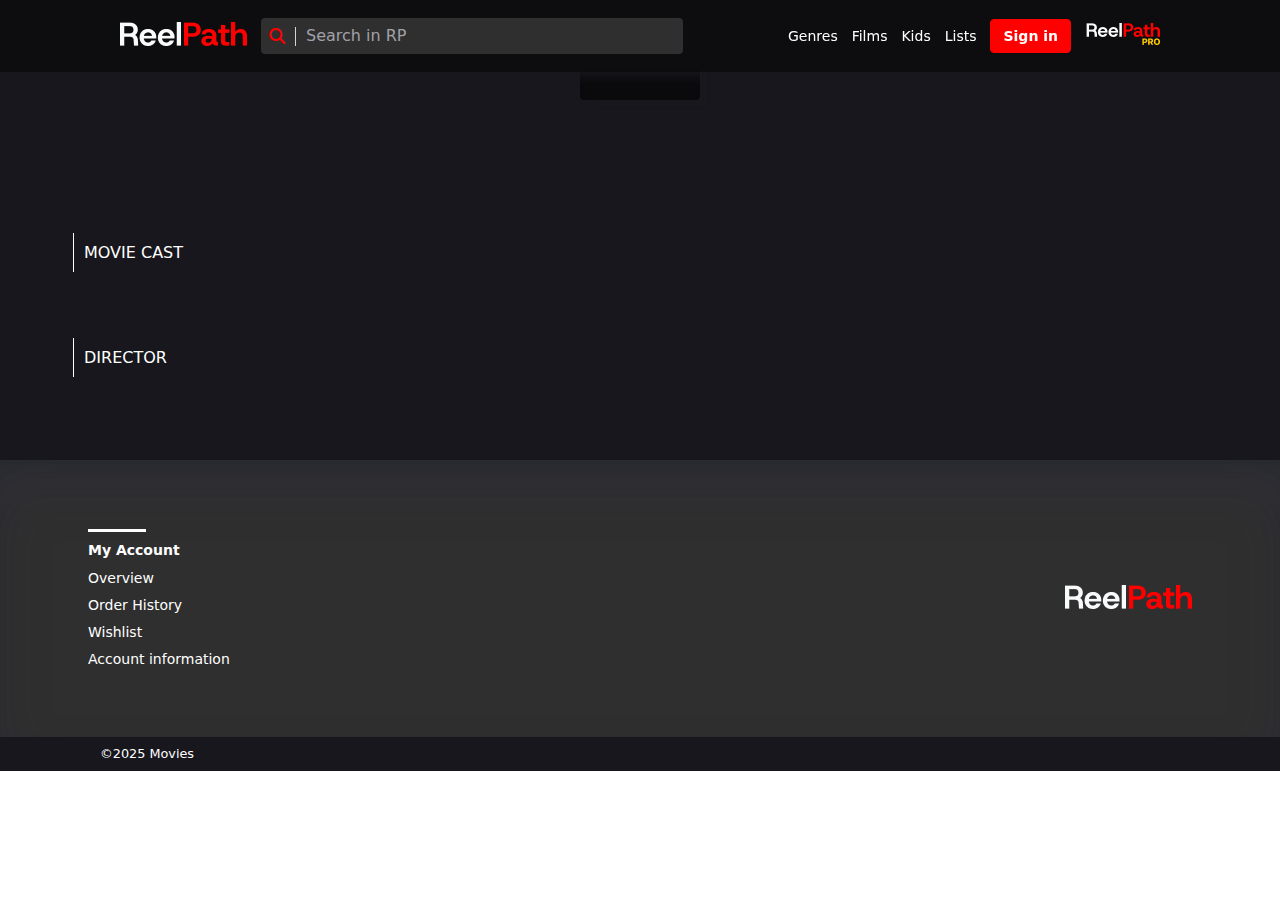
<file: single.html>
<!DOCTYPE html>
<html lang="en">
    <head>
        <meta charset="UTF-8" />
        <meta name="viewport" content="width=device-width, initial-scale=1.0" />
        <title>ReelPath</title>
        <link
            rel="stylesheet"
            href="https://cdnjs.cloudflare.com/ajax/libs/font-awesome/6.6.0/css/all.min.css"
        />
        <link rel="stylesheet" href="style.css" />
    </head>
    <body>
        <header>
            <div class="header__container">
                <div class="headers-first-half">
                    <a href="index.html" class="logo">
                        <img src="img/ReelPath.png" alt="" />
                    </a>
                    <form class="search">
                        <button type="submit">
                            <i class="fa-solid fa-magnifying-glass"></i>
                        </button>
                        <input
                            id="searchInp"
                            type="text"
                            placeholder="Search in RP"
                        />
                    </form>
                </div>
                <div class="headers-second-half">
                    <nav>
                        <ul class="menu">
                            <li class="menu-list">
                                <a href="#" class="menu-link">Genres</a>
                            </li>
                            <li class="menu-list">
                                <a href="#" class="menu-link">Films</a>
                            </li>
                            <li class="menu-list">
                                <a href="#" class="menu-link">Kids</a>
                            </li>
                            <li class="menu-list">
                                <a href="#" class="menu-link">Lists</a>
                            </li>
                            <button class="btn-sign-in">Sign in</button>
                            <div class="aside-logo">
                                <img src="img/logonum2.png" alt="" />
                            </div>
                        </ul>
                    </nav>
                </div>
            </div>
        </header>
        <main class="single__main">
            <section id="single-page">
                <div class="info__container">
                    <div class="movies-genre">
                        <div class="genres">
                            <button class="genres-info"></button>
                        </div>
                    </div>
                    <section id="video"></section>
                    <section class="movie-info cast">
                        <h4 class="titles">MOVIE CAST</h4>
                        <div class="cast-list"></div>
                    </section>
                    <section class="movie-info director">
                        <h4 class="titles">DIRECTOR</h4>
                        <div class="director-list"></div>
                    </section>
                </div>
            </section>
        </main>
        <footer>
            <div class="footer__container">
                <div class="footer-info">
                    <div class="infos my-account">
                        <div class="white-line"></div>
                        <a href="#">My Account</a>
                        <a href="#">Overview</a>
                        <a href="#">Order History</a>
                        <a href="#">Wishlist</a>
                        <a href="#">Account information</a>
                    </div>
                </div>
                <div class="footer-logo-and-media">
                    <div class="footer-logo">
                        <img src="img/ReelPath.png" alt="" />
                    </div>
                </div>
            </div>
        </footer>
        <div class="footers-script">
            <div class="footers-script__container">
                <p>©2025 Movies</p>
            </div>
        </div>
        <script src="Single.js"></script>
    </body>
</html>
</file>
<file: style.css>
* {
    margin: 0;
    padding: 0;
    box-sizing: border-box;
    list-style: none;
    text-decoration: none;
    scroll-behavior: smooth;
    font-family: system-ui, -apple-system, BlinkMacSystemFont, 'Segoe UI', Roboto, Oxygen, Ubuntu, Cantarell, 'Open Sans', 'Helvetica Neue', sans-serif;
}

button {
    cursor: pointer;
}

[class*="__container"] {
    max-width: 1512px;
    margin: 0 auto;
}

header {
    background-color: #09090BBD;
    width: 100%;
    position: fixed;
    z-index: 999;
}

.header__container {
    padding: 18px 120px;
    display: flex;
    justify-content: space-between;
    align-items: center;
}


.search {
    background-color: #2F2F2F;
    border: none;
    border-radius: 4px;
    padding: 8px;
    width: 100%;
    display: flex;
    justify-content: flex-start;
    align-items: center;
    width: 422px;
    height: 36px;
}

.search>input {
    background-color: #2F2F2F;
    border: none;
    width: 100%;
    color: #fff;
    outline: none;
}

.search>input::placeholder {
    color: #A1A1AA;
    font-weight: 400;
    font-size: 16px;
    line-height: 120%;
    padding-left: 10px;
}

.search>button {
    color: #FF0000;
    background-color: #2f2f2f00;
    cursor: pointer;
    border: none;
    border-right: 1px solid #D4D4D8;
    font-size: 16px;
    padding-right: 10px;
}

.headers-first-half {
    display: flex;
    justify-content: space-between;
    align-items: center;
    gap: 14px;
}

.menu {
    display: flex;
    justify-content: space-between;
    align-items: center;
    gap: 14px;
}

.btn-sign-in {
    padding: 8px 12px;
    background-color: #FF0000;
    font-weight: 600;
    font-size: 14px;
    line-height: 120%;
    color: #fff;
    border: #FF0000 solid 1px;
    border-radius: 4px;
}

.menu-link {
    color: #fff;
    font-weight: 400;
    font-size: 14px;
    line-height: 120%;
    transition: 500ms;
}

.menu-link:hover {
    color: #ff0000;
}

.swiper_container {
    position: relative;
    width: 100%;

}

swiper-container {
    width: 100%;
    height: 850px;
}


.slider__bg {
    background-size: cover;
    background-repeat: no-repeat;
    background-position: center;
}

.slider__container {
    display: flex;
    flex-direction: column;
    justify-content: center;
    align-items: flex-start;
    color: aliceblue;
    padding: 166px 120px;
}

.slider__container img {
    border: 1px solid #ffc80055;
    width: 192px;
    cursor: pointer;
    height: 254px;
    border-radius: 4px;
    margin: 16px 0 12px 0;
    object-fit: cover;
}

.slider__container p {
    max-width: 412px;
    margin: 8px 0;
}

.titles {
    border-left: white 1px solid;
    max-width: 412px;
    padding: 10px;
    color: #fff;
    font-weight: 500;
    font-size: 16px;
    line-height: 120%;
}

.slider__container h5 {
    font-weight: 600;
    font-size: 20px;
    line-height: 120%;
    letter-spacing: 0%;
}

.ganre-film-card {
    color: #FFC800;
    font-weight: 400;
    font-style: italic;
    font-size: 10px;
    line-height: 120%;
}

.btn {
    width: 116px;
    height: 36px;
    border-radius: 4px;
    font-weight: 600;
    font-size: 14px;
    line-height: 120%;
}

.red-btn {
    border: #FF0000 solid 1px;
    background-color: #FF0000;
    color: #fff;

}

.transparent-btn {
    border: #FF0000 solid 1px;
    color: #FF0000;
    background-color: #ffffff00;
}


.rating-stars {
    margin: 5px 0 10px 0;
}

.star {
    font-size: 20px;
    color: #ddd;
    display: inline-block;
    text-shadow: 0 2px 4px rgba(0, 0, 0, 0.5);
}

.star.full {
    color: #ffd700;
}

.star.half {
    position: relative;
    color: #ddd;
}

.star.half::before {
    content: '★';
    position: absolute;
    left: 0;
    width: 50%;
    overflow: hidden;
    color: #ffd700;
}

#popular-movies,
#popular-cartoons,
#genres,
#single-page,
#search-results,
#find-genres-results {
    background-color: #17171d;
    width: 100%;
}

.popular-movies__container,
.popular-cartoons__container,
.genres__container,
.info__container,
.search-results__container,
.genre-results__container {
    padding: 25px 65px;
}

.cards-for-movies,
.cards-for-cartoons,
.cards-for-genres {
    display: flex;
    justify-content: space-around;
    padding: 25px 0;
    flex-wrap: wrap;
    gap: 15px;
    transition: max-height 0.3s ease;
    max-height: 430px;
    overflow: hidden;
}

#search-results,
#find-genres-results {
    padding: 100px 0 100px 0;
    display: none;
    min-height: 100vh;
}

.cards-for-search,
.cards-for-genre-find {
    display: flex;
    justify-content: space-around;
    flex-wrap: wrap;
    gap: 15px;
    margin-top: 50px;
}

.cards-for-movies.collapsed,
.cards-for-cartoons.collapsed {
    max-height: 2000px;
}



.movie-card {
    cursor: pointer;
    color: #D4D4D8;
    width: 193px;
    height: 400px;
    background-color: #2F2F2F;
    border-radius: 4px;
    display: flex;
    flex-direction: column;
    position: relative;
}


.movie-card img {
    width: 100%;
    height: 284px;
    border-radius: 4px 4px 0 0;

}

.icons {
    background-color: #18181B80;
    width: 96px;
    height: 32px;
    position: absolute;
    z-index: 55;
    font-size: 24px;
    border-bottom-left-radius: 4px;
    right: 0;
    display: flex;
    justify-content: space-between;
    align-items: center;
    padding: 4px;
    transition: 500ms;
}

.icons:hover {
    background-color: #18181B;
}

.fa-thumbs-up:hover {
    color: #FF0000;
}

.fa-eye:hover {
    color: #FFC800;
}

.fa-indent:hover {
    color: #00B8D9;
}

.movie-info {
    padding: 8px;
    display: flex;
    justify-content: space-between;
    flex-direction: column;
}

.genres,
.movies-genre>button {
    width: 120px;
    height: 50px;
    border-radius: 4px;
    box-shadow: 12px 12px 4px -5px #1F1F1F3D;
    overflow: hidden;
    position: relative;
    cursor: pointer;
    display: flex;
    justify-content: center;
    align-items: center;
}


.movies-genre {
    margin: 25px 0;
}

.genres-info {
    position: absolute;
    text-align: center;
    width: 100%;
    height: 32px;
    font-weight: 400;
    font-size: 12px;
    border: none;
    display: flex;
    justify-content: center;
    align-items: center;
    color: #D4D4D8;
    transition: 500ms;
    bottom: 0;
    left: 0;
    background: linear-gradient(180deg, rgba(47, 47, 47, 0) 0%, #00000094 50%);
}
.open{
    color: #ffffff;
    cursor: pointer;
}
.genres:hover>.genres-info {
    color: #FFC800;
    bottom: 0px;
    left: 0px;
    width: 100%;
    display: flex;
    justify-content: center;
    align-items: center;
    height: 100%;
    background: linear-gradient(180deg, rgba(47, 47, 47, 0) 0%, #00000094 50%);
}

.titles-and-more {
    display: flex;
    justify-content: space-between;
    align-items: center;
}

footer {
    background-color: #2F2F2F;
    box-shadow: rgba(50, 50, 93, 0.25) 0px 30px 60px -12px inset, rgba(0, 0, 0, 0.3) 0px 18px 36px -18px inset;
}


.footer__container {
    display: flex;
    justify-content: space-between;
    align-items: center;
    padding: 69px 88px;
}

.footer-logo-and-media {
    display: flex;
    align-items: flex-end;
    justify-content: flex-end;
    flex-direction: column;
    gap: 27px;
}

.footer-info {
    display: flex;
    gap: 48px;
}

.infos {
    display: flex;
    flex-direction: column;
    align-items: flex-start;
    gap: 9px;
}

.white-line {
    height: 3px;
    background-color: #ffffff;
    width: 58px;
}

.infos>a {
    color: #ffffff;
    font-weight: 400;
    font-size: 14px;
    line-height: 130%;
}

.infos>a:nth-child(2) {
    font-weight: 700;
    font-size: 14px;
    line-height: 130%;
    color: #ffffff;
}

.footer-media>a {
    color: #ffffff;
    font-size: 20px;
}

.footers-script__container {
    padding: 8px 100px;
}

.footers-script {
    background-color: #17171d;
}

.footers-script p {
    color: white;
    font-weight: 400;
    font-size: 12.8px;
    line-height: 140%;
}


.overview > p {
    margin: 25px 0;
    color: #D4D4D8;
    font-weight: 400;
    font-size: 18px;
    line-height: 30px;
    letter-spacing: 0px;
}


.artists {
    width: 150px;
    cursor: pointer;
    height: 150px;
    border-radius: 50%;
    box-shadow: 12px 12px 4px -5px #1F1F1F3D;
    overflow: hidden;
    position: relative;
}

.artist-img {
    filter: grayscale(100%);
    background-size: cover;
    background-position: center;
    width: 100%;
    height: 100%;

}

.artists-info {
    background-color: #00000099;
    position: absolute;
    width: 150px;
    height: 40px;
    bottom: 0px;
    left: 0px;
    font-weight: 300;
    font-size: 12px;
    line-height: 120%;
    display: flex;
    justify-content: center;
    align-items: center;
    color: #D4D4D8;
    transition: 500ms;
}

.artists:hover>.artists-info {
    width: 100%;
    height: 100%;
    color: #FFC800;
    bottom: 0;
    left: 0;
}

.cast-list,
.director-list {
    display: flex;
    justify-content:flex-start;
    flex-wrap: wrap;
    align-items: flex-start;
    gap: 15px;
    margin-top: 50px;
}
#video{
    display: flex;
    align-items: center;
    justify-content: center;
    padding: 50px 0;
    flex-direction: column;
    gap: 15px;
}
.video-box{
    padding: 50px ;
    position: relative;
    box-shadow: 0px 4px 18px 0px #587EEC2E;
    overflow: hidden;
    border-radius: 8px;
    width: 800px;
    height: 450px;
}
.video-box iframe{
    position: absolute;
    width: 100%;
    height: 100%;
    top: 0;
    left: 0;
    object-fit: cover;
}

.movies-genre{
    display: flex;
    gap: 15px;
    justify-content: center;
    align-items: center;
}

@media screen and (max-width: 1200px) {
    .header__container {
        padding: 18px 40px;
    }
    .search {
        width: 100%;
    }

}
@media screen and (max-width: 820px) {
    .menu {
        display: none;
    }
    .aside-logo{
        display: none;
    }
    .video-box{
        width: 100%;
       min-height: 200px;
    }
    .video-box iframe{
        width: 100%;
        height: 100%;
        object-fit: contain;
    }
    .footer__container {
        display: flex;
        justify-content: space-between;
        align-items: center;
        padding: 69px 88px;
    }
}
@media screen and (max-width: 500px) {
    .footer__container {
        display: flex;
        justify-content: space-between;
        align-items: center;
        padding: 40px 50px;
    }
}
</file>
